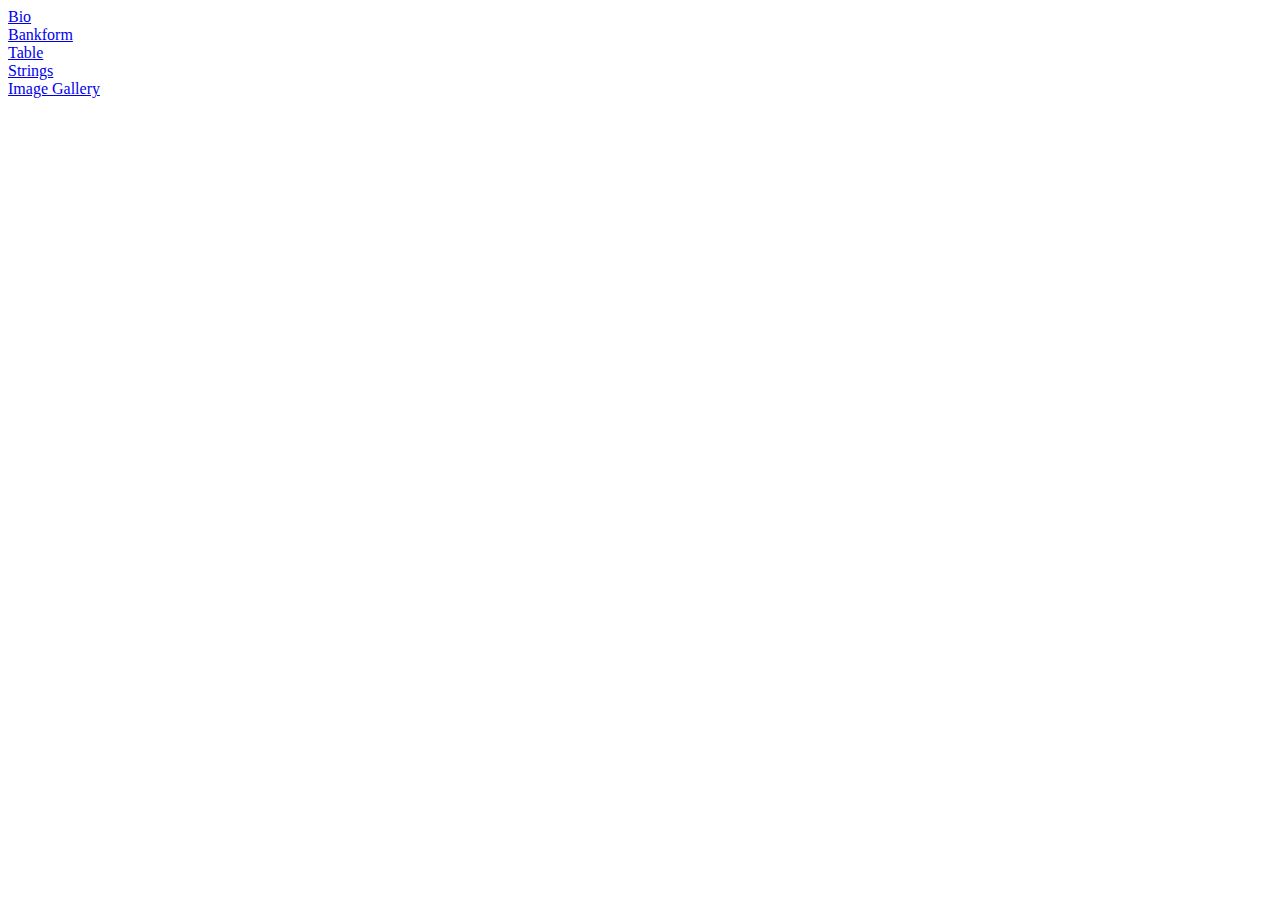
<file: index.html>
<!DOCTYPE html>
<html lang="en">
<head>
    <meta charset="UTF-8">
    <meta name="viewport" content="width=device-width, initial-scale=1.0">
    <title>Document</title>
</head>
<body>
    <a href="./bio/index.html">Bio</a>
    <br>
    <a href="./Bankform/index.html">Bankform</a>
    <br>
    <a href="./Table/index.html">Table</a>
    <br>
    <a href="./Strings/index.html">Strings</a>
    <br>
    <a href="./Gallery/index.html">Image Gallery</a>
</body>
</html>
</file>
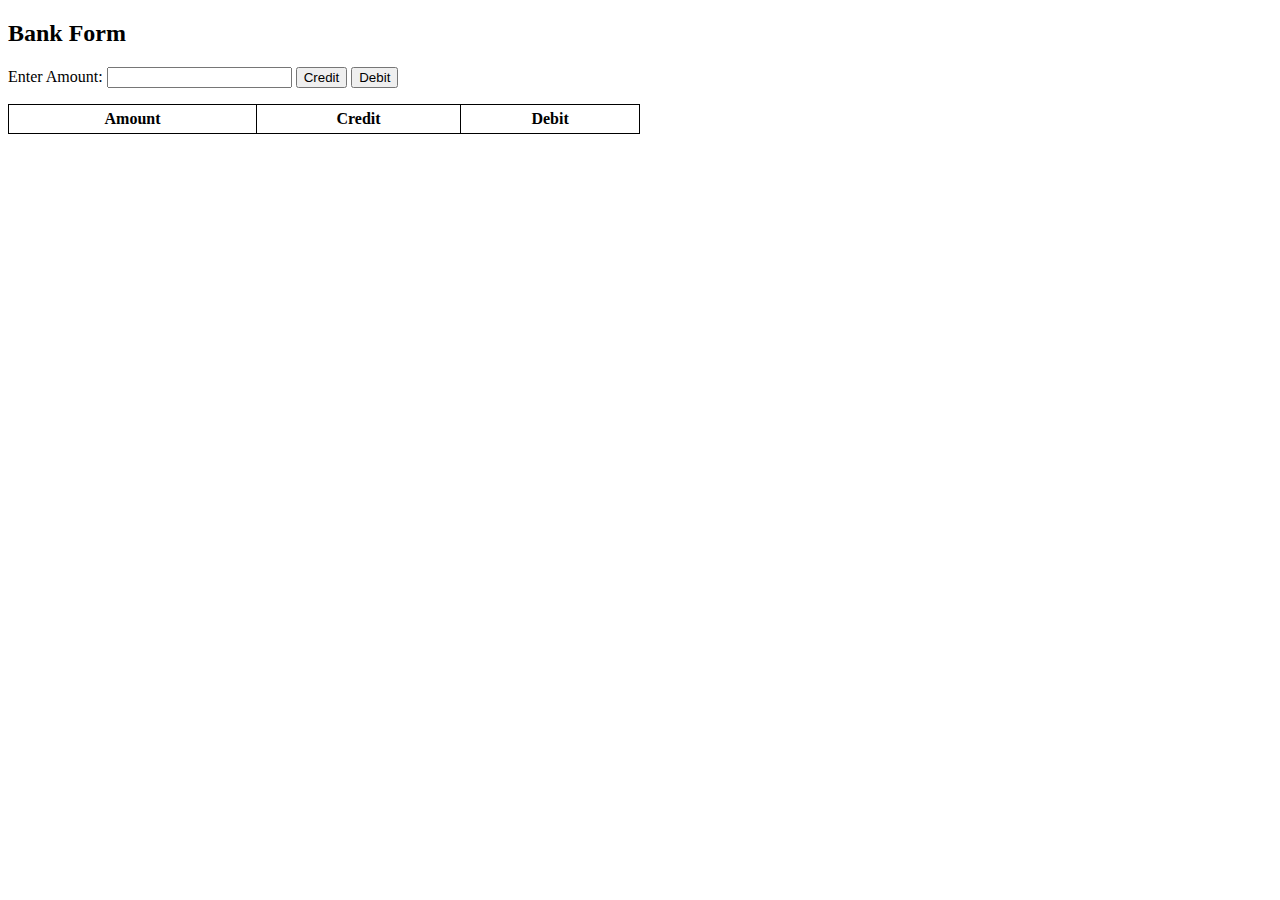
<file: Bankform/index.html>
<!DOCTYPE html>
<html>
<head>
    <title>Bank Form</title>
    <style>
        table, th, td {
            border: 1px solid black;
            border-collapse: collapse;
            padding: 5px;
        }
    </style>
</head>
<body>
    <h2>Bank Form</h2>
    <label for="newtodo">Enter Amount:</label>
    <input id="newtodo" type="text" placeholder=" "/>
    <button onclick="save('Credit')">Credit</button>
    <button onclick="save('Debit')">Debit</button>
    <ul id="todo"></ul>

    <table border="1" style="width:50%">
        <tr>
            <th>Amount</th>
            <th>Credit</th>
            <th>Debit</th>
        </tr>
    </table>

    <script>
        let todo = document.getElementById("todo");
        let inptElem = document.getElementById("newtodo");

        function save(transactionType) {
            if (inptElem.value === "") {
                return;
            }

            let table = document.querySelector("table");
            let row = table.insertRow(-1);

            let cell1 = row.insertCell(0);
            cell1.innerHTML = inptElem.value;

            let cell2 = row.insertCell(1);
            let cell3 = row.insertCell(2);

            if (transactionType === "Credit") {
                cell2.innerHTML = inptElem.value;
                cell3.innerHTML = "-";
            } else if (transactionType === "Debit") {
                cell2.innerHTML = "-";
                cell3.innerHTML = inptElem.value;
            }

            inptElem.value = "";
        }
    </script>
</body>
</html>
</file>
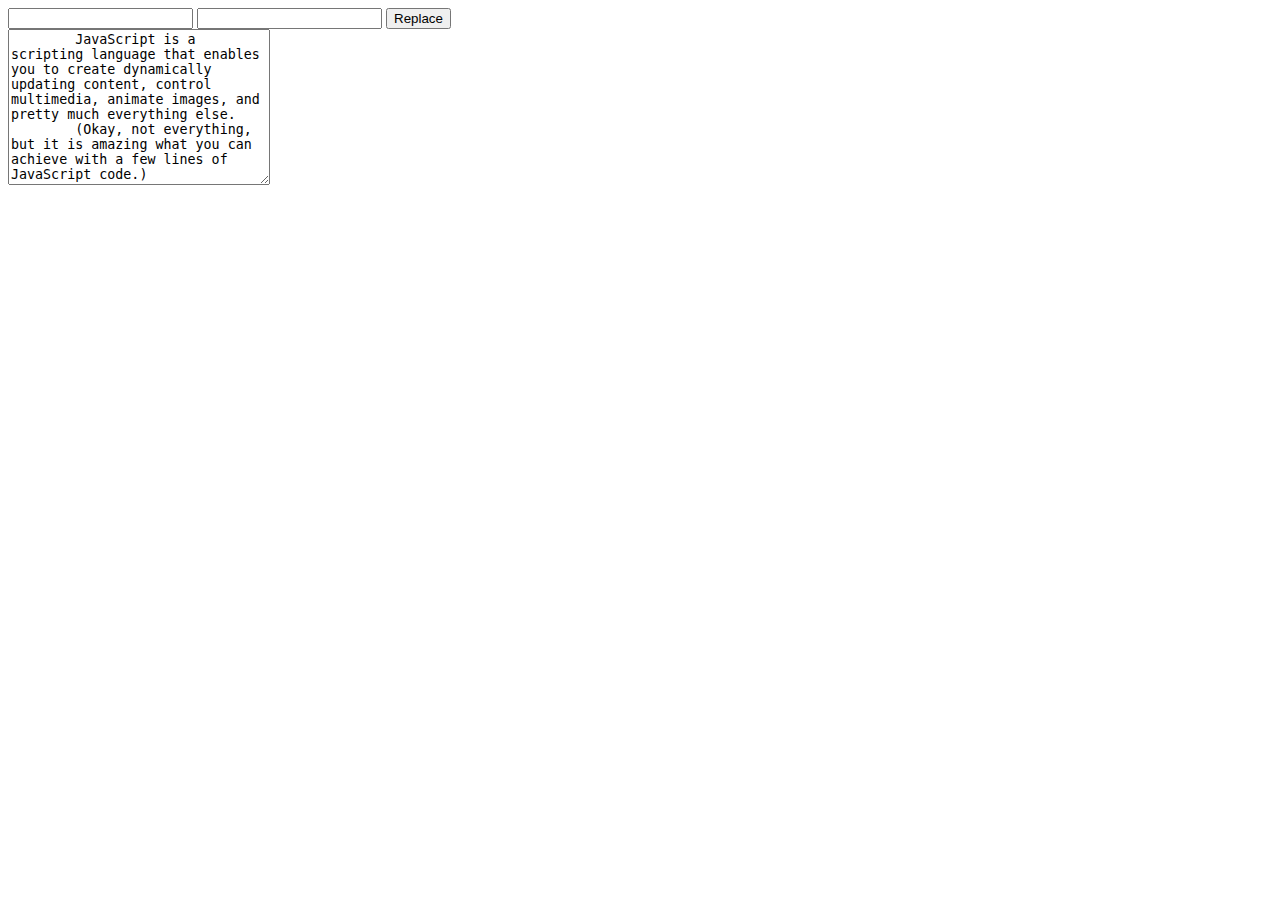
<file: Strings/index.html>
<!DOCTYPE html>
<html lang="en">
<head>
    <meta charset="UTF-8">
    <meta name="viewport" content="width=device-width, initial-scale=1.0">
    <title>Document</title>
</head>
<body>
    <input id="searchText" type="text" />
    <input id="replace" type="text" />
    <button id="replaceButton">Replace</button>
    
    <br />
    <textarea id="textArea" cols="30" rows="10">
        JavaScript is a scripting language that enables you to create dynamically updating content, control multimedia, animate images, and pretty much everything else. 
        (Okay, not everything, but it is amazing what you can achieve with a few lines of JavaScript code.)
    </textarea>
    
    <script>
        let input = document.getElementById("searchText");
        let replace = document.getElementById("replace");
        let replaceButton = document.getElementById("replaceButton");
        let textArea = document.getElementById("textArea");

        replaceButton.addEventListener("click", function () {
            let searchValue = input.value;
            let replaceValue = replace.value;
            let text = textArea.value;

            const replaceTextInString = (text, search, replaceWith) => {
                return text.replace(new RegExp(search, 'g'), replaceWith);
            };

            let modifiedText = replaceTextInString(text, searchValue, replaceValue);
            textArea.value = modifiedText;
        });
    </script>
</body>
</html>
</file>
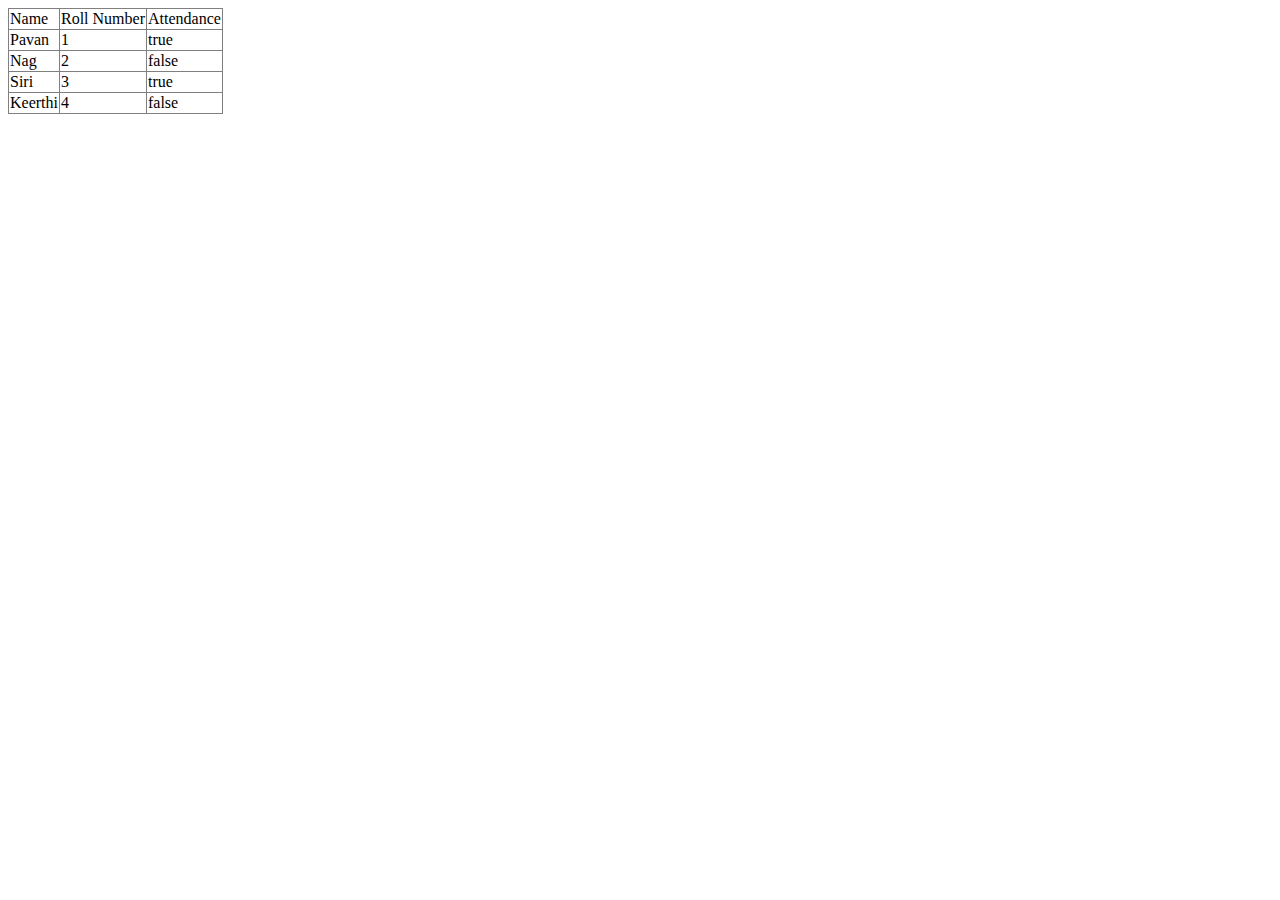
<file: Table/index.html>
<!DOCTYPE html>
<html lang="en">

<head>
    <meta charset="UTF-8">
    <meta name="viewport" content="width=device-width, initial-scale=1.0">
    <title>Homework</title>
</head>

<body>

    <table border="1">
        <thead>
            <tr>
                <td>Name</td>
                <td>Roll Number</td>
                <td>Attendance</td>
            </tr>
        </thead>
        <tbody id="tableBody">
            <tr id="tableRowTemplate">
                <td>Name</td>
                <td>1</td>
                <td>true</td>
            </tr>
        </tbody>
    </table>

    <script>
        let tableBody = document.getElementById('tableBody');
        let tableRowTemplate = document.getElementById('tableRowTemplate');
        let classArray = [
            { name: "Pavan", Roll: 1, attendance: true }, 
            { name: "Nag",  Roll: 2, attendance: false }, 
            { name: "Siri", Roll: 3, attendance: true },  
            { name: "Keerthi", Roll: 4, attendance: false },
        ];

     
        tableRowTemplate.style.display = 'none';

        for (let i = 0; i < classArray.length; i++) {
            let newRow = tableRowTemplate.cloneNode(true);
            newRow.style.display = '';
            newRow.querySelector('td:nth-child(1)').textContent = classArray[i].name;
            newRow.querySelector('td:nth-child(2)').textContent = classArray[i].Roll;
            newRow.querySelector('td:nth-child(3)').textContent = classArray[i].attendance;
            tableBody.appendChild(newRow);
        }
    </script>
    <style>
              table{
                border-collapse: collapse;
    
            }
    </style>

</body>

</html>
</file>
